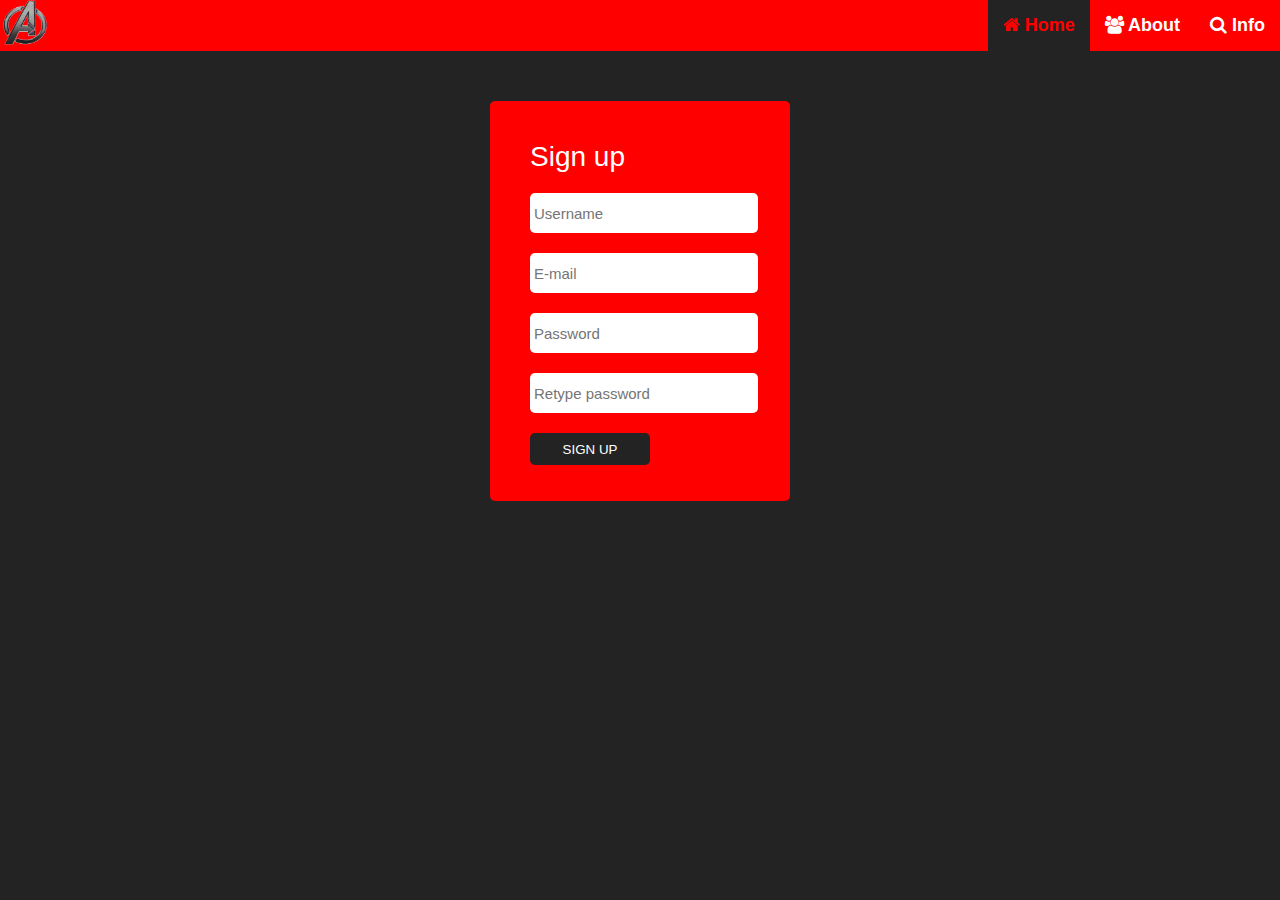
<file: index.html>
<!DOCTYPE html>
<html lang="en">
<head>
  <link rel="stylesheet" href="https://cdnjs.cloudflare.com/ajax/libs/font-awesome/4.7.0/css/font-awesome.min.css">
    <meta charset="UTF-8">
    <meta http-equiv="X-UA-Compatible" content="IE=edge">
    <meta name="viewport" content="width=device-width, initial-scale=1.0">
    <title>Home</title>
    <link rel="stylesheet" href="stylesheet1.css">
    <link rel="stylesheet" href="signup.css">
</head>
<body>
    <div class="navbar">
      <img src="logo.png" height="45px" width="50px">
      <a href="info.html"><i class="fa fa-search"></i> Info</a>
      <a href="about.html"><i class="fa fa-users"></i> About</a>
      <a class="active" href="index.html"><i class="fa fa-home"></i> Home</a>
    </div>

    <div id="loginBox">
      <div class="log">
        <h1>Sign up</h1>
        <form>
        <input type="text" name="username" placeholder="Username" />
        <input type="text" name="email" placeholder="E-mail" />
        <input type="password" name="password" placeholder="Password" />
        <input type="password" name="password2" placeholder="Retype password" />
        <input type="submit" value="Sign up" />
      </form>
      </div>
    </div>
    
</body>
</html>
</file>
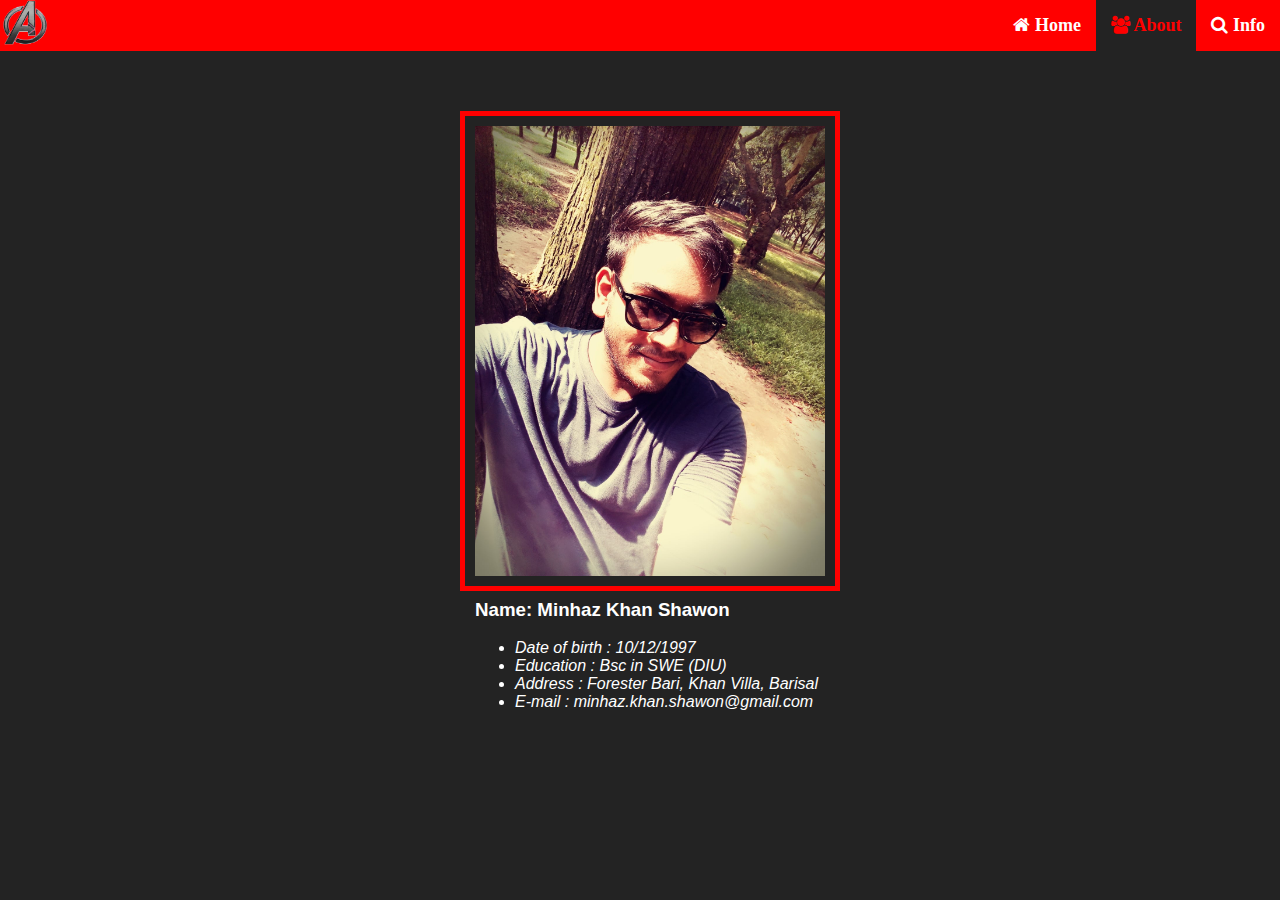
<file: about.html>
<!DOCTYPE html>
<html lang="en">
<head>
    <link rel="stylesheet" href="https://cdnjs.cloudflare.com/ajax/libs/font-awesome/4.7.0/css/font-awesome.min.css">
    <meta charset="UTF-8">
    <meta http-equiv="X-UA-Compatible" content="IE=edge">
    <meta name="viewport" content="width=device-width, initial-scale=1.0">
    <title>About</title>
    <link rel="stylesheet" href="stylesheet1.css">
</head>
<body>
    <div class="navbar">
        <img src="logo.png" height="45px" width="50px">
        <a href="info.html"><i class="fa fa-search"></i> Info</a>
        <a class="active" href="about.html"><i class="fa fa-users"></i> About</a>
        <a href="index.html"><i class="fa fa-home"></i> Home</a>
    </div>
    <div class="center">
    <div class="about">
        <img src="me.jpg" height="450px" width="350px">
        <h3>Name: Minhaz Khan Shawon</h3>
        <ul>
            <li>Date of birth : 10/12/1997</li>
            <li>Education : Bsc in SWE (DIU)</li>
            <li>Address : Forester Bari, Khan Villa, Barisal</li>
            <li>E-mail : minhaz.khan.shawon@gmail.com</li>
        </ul>
    </div>
    </div>
</body>
</html>
</file>
<file: stylesheet1.css>
body{
    background-color: rgb(35, 35, 35);
    margin: 0;
  }
  .navbar{
      overflow: hidden;
      background-color: red;
  }
  .navbar a{
      float: right;
      text-align: center;
      padding: 15px;
      text-decoration: none;
      font-size: 18px;
      color: white;
      font-weight: bold;
  }
  .navbar a:hover {
      background-color: rgb(35, 35, 35);
      color: red;
  }
  .navbar a.active{
      background-color: rgb(35, 35, 35);
      color: red;
  }
  .center{
    padding-top: 40px;
    margin: 0 auto;
    width: 400px;
  }
  .about{
    font-family:'Franklin Gothic Medium', 'Arial Narrow', Arial, sans-serif;
      margin-left: 30px;
      color: white;
      margin: 20px;
      padding: 10px;
      border: 5px solid red;
      height: 450px;
      width: 350px;
  }
  .about ul{
      font-style: italic;
  }
  #giflogo{
    padding-top: 40px;
    margin: 0 auto;
    width: 400px;
  }
</file>
<file: signup.css>
body {
  font-size: 16px;
  color: rgb(255, 255, 255);
  font-family: 'Roboto', sans-serif;
}

#loginBox {
  margin: 50px auto;
  width: 300px;
  height: 400px;
  background: red;
  border-radius: 5px;
}

.log {
  padding: 40px;
  width: 300px;
  height: 400px;
}

h1 {
  margin: 0 0 20px 0;
  font-weight: 300;
  font-size: 28px;
}

input[type="text"],
input[type="password"] {
  margin-bottom: 20px;
  padding: 4px;
  width: 220px;
  height: 32px;
  font-family: 'Roboto', sans-serif;
  font-weight: 400;
  font-size: 15px;
  border: none;
  border-radius: 5px;
}

input[type="submit"] {
  width: 120px;
  height: 32px;
  background: rgb(35, 35, 35);
  border: none;
  border-radius: 5px;
  color: #FFF;
  font-family: 'Roboto', sans-serif;
  text-transform: uppercase;
  cursor: pointer;
}

input[type="submit"]:hover{
    background: rgb(255, 255, 255);
    color: rgb(35, 35, 35);
}
</file>
